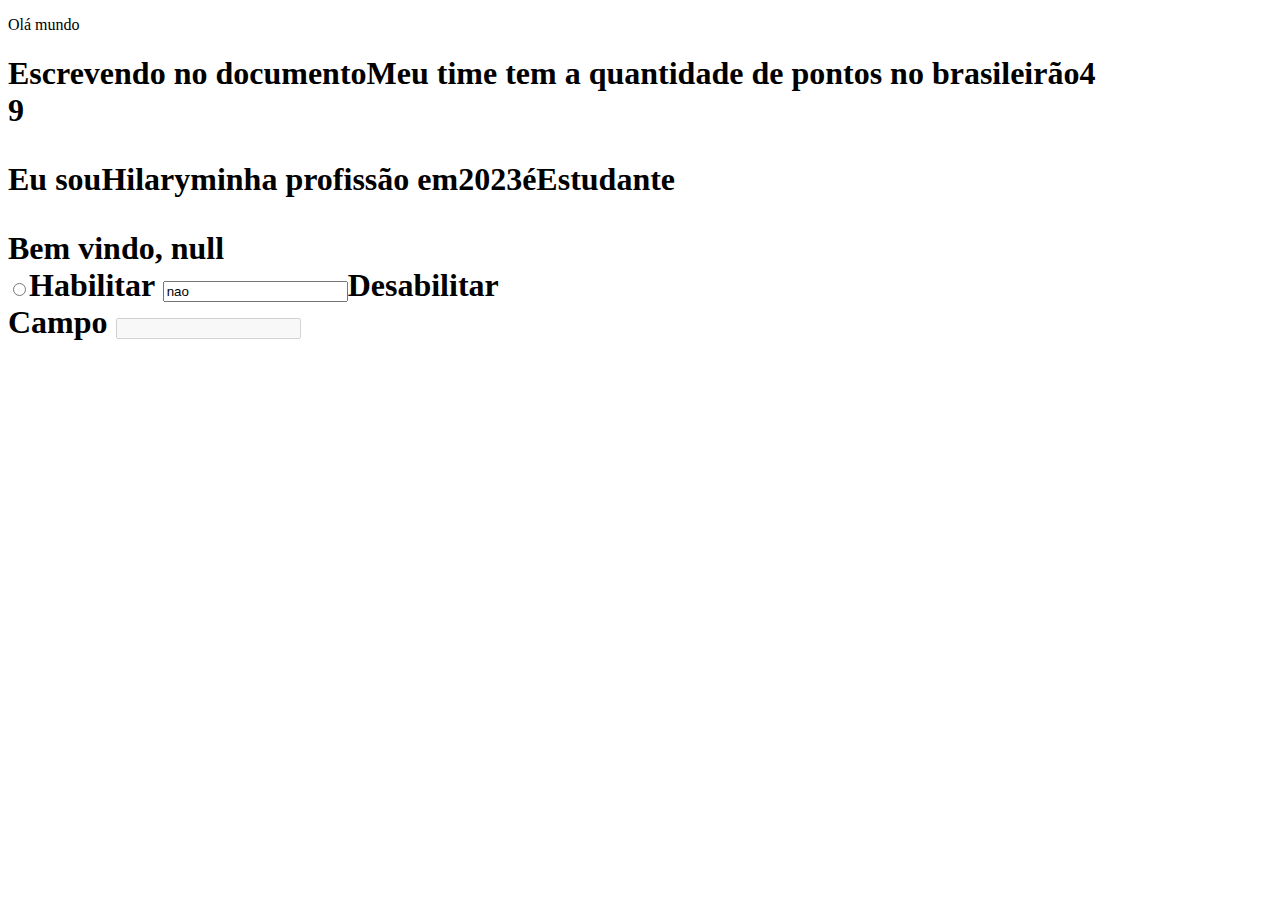
<file: exemplosjs.html>
<!DOCTYPE html>
<html lang="en">
<head>
    <meta charset="UTF-8">
    <meta http-equiv="X-UA-Compatible" content="IE=edge">
    <meta name="viewport" content="width=device-width, initial-scale=1.0">
    <title>Java Script</title>
</head>
<body>
    <script>
        //Caixa de alerta
        /*comentário com mais de uma linha*/
       /* alert('Hello World');
        alert('Segundo alerta');*/
        document.write('<p>Olá mundo');
        document.write('<h1> Escrevendo no documento');
        document.write("Meu time tem a quantidade de pontos no brasileirão");
        document.write(4);
        document.write('<br>');
        document.write(3*3);
    </script>
    <p id="elemento"></p>
    <script>
        document.getElementById('elemento').innerHTML=5+7-3;
        const meuP = document.getElementById('elemento');
        var ano = 2023;
        var nome= 'Hilary';
        var profissão = 'Estudante';
        meuP.innerHTML = 'Eu sou'+nome+ 'minha profissão em'+ano+ 'é'+profissão;

        var nome2= prompt('Qual é seu nome: ');
        document.write('Bem vindo, '+nome2);
    </script>
    <form action="" name="formulario">
        <input type="radio" name="habilita" id="sim" value="sim" onclick="HabilitarCampo(1)">Habilitar
       
        <input type="rtadio" name="habilita" id="nao" value="nao" checked onclick="HabilitarCampo(0)">Desabilitar
        <br>
        <label>Campo</label>
        <input type="text" name="campo" id="campo" disabled>
    </form>
    <script>
        function HabilitarCampo(opcao){
            if(opcao){
                document.formulario.campo.disable=true;
            }else{
                document.formulario.campo.value='';
                document.formulario.campo.disable=false;
            }
        }
    </script>
</body>
</html>
</file>
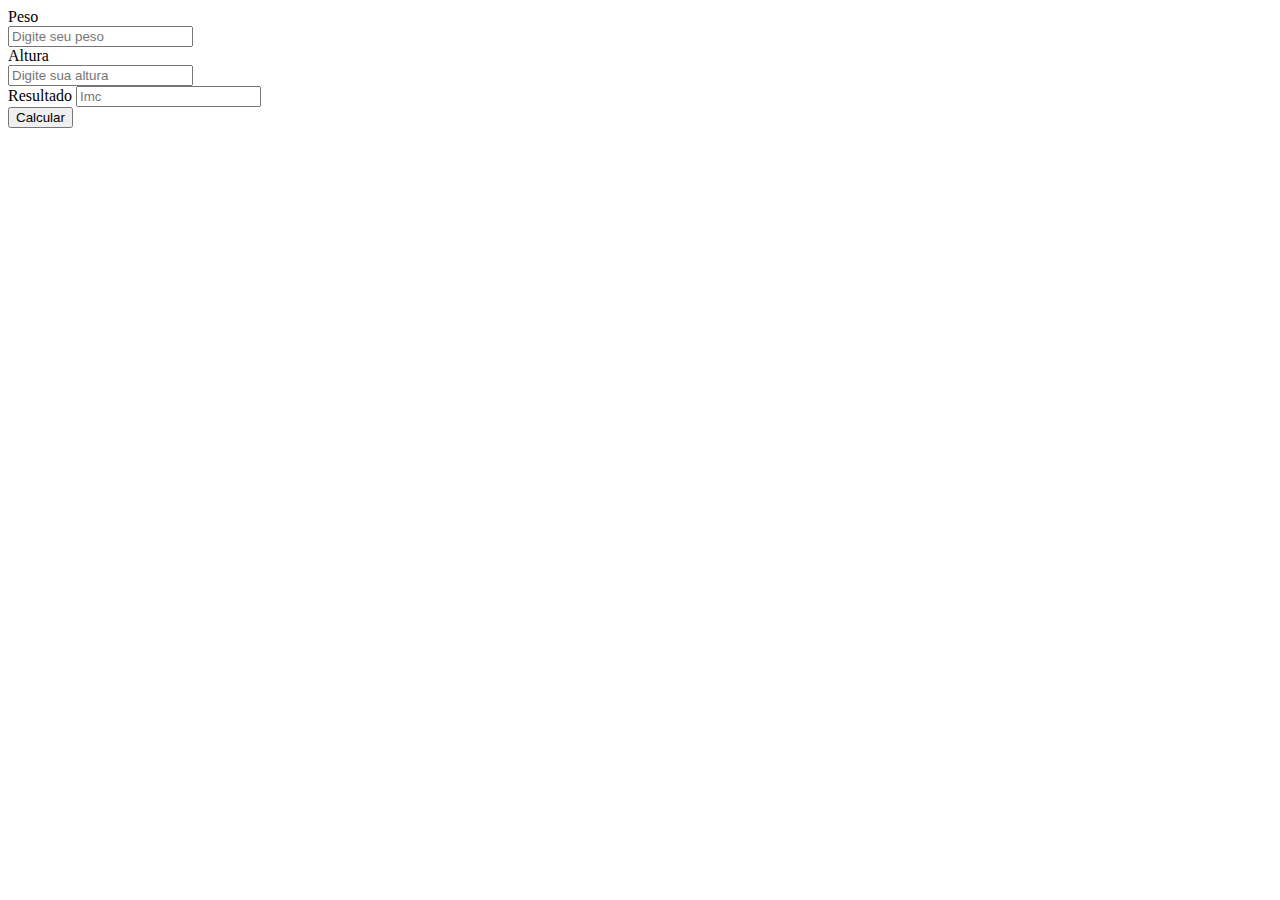
<file: imc.html>
<!DOCTYPE html>
<html lang="pt-br">
<head>
    <meta charset="UTF-8">
    <meta http-equiv="X-UA-Compatible" content="IE=edge">
    <meta name="viewport" content="width=device-width, initial-scale=1.0">
    <title>IMC</title>
</head>
<body>
    <header>
        
       
    </header>

    <main>
        <form action="">
    
            <div class="row g-3">
              <label for="numero1" class="form-label">Peso</label>
              <div class="col">
                <input type="text" class="form-control" placeholder="Digite seu peso" aria-label="Número 1" name="numero1"
                  id="numero1">
              </div>
      
              <div class="row g-3">
                <label for="numero2" class="form-label">Altura</label>
                <div class="col">
                  <input type="text" class="form-control" placeholder="Digite sua altura" aria-label="Número 2" name="numero2"
                    id="numero2">
                </div>
      
                <div class="col">
                  <label class="form-label">Resultado</label>
                  <input type="text" class="form-control" placeholder="Imc" aria-label="Imc" name="Imc"
                    id="Imc">
                </div>
      
      
              </div>
              <button type="button" id="btnImc" class="btn btn-info">Calcular</button>
      
          </form>
    </main>

    <footer>
        <script src="js/calculos.js"></script>
    </footer>
    
</body>
</html>
</file>
